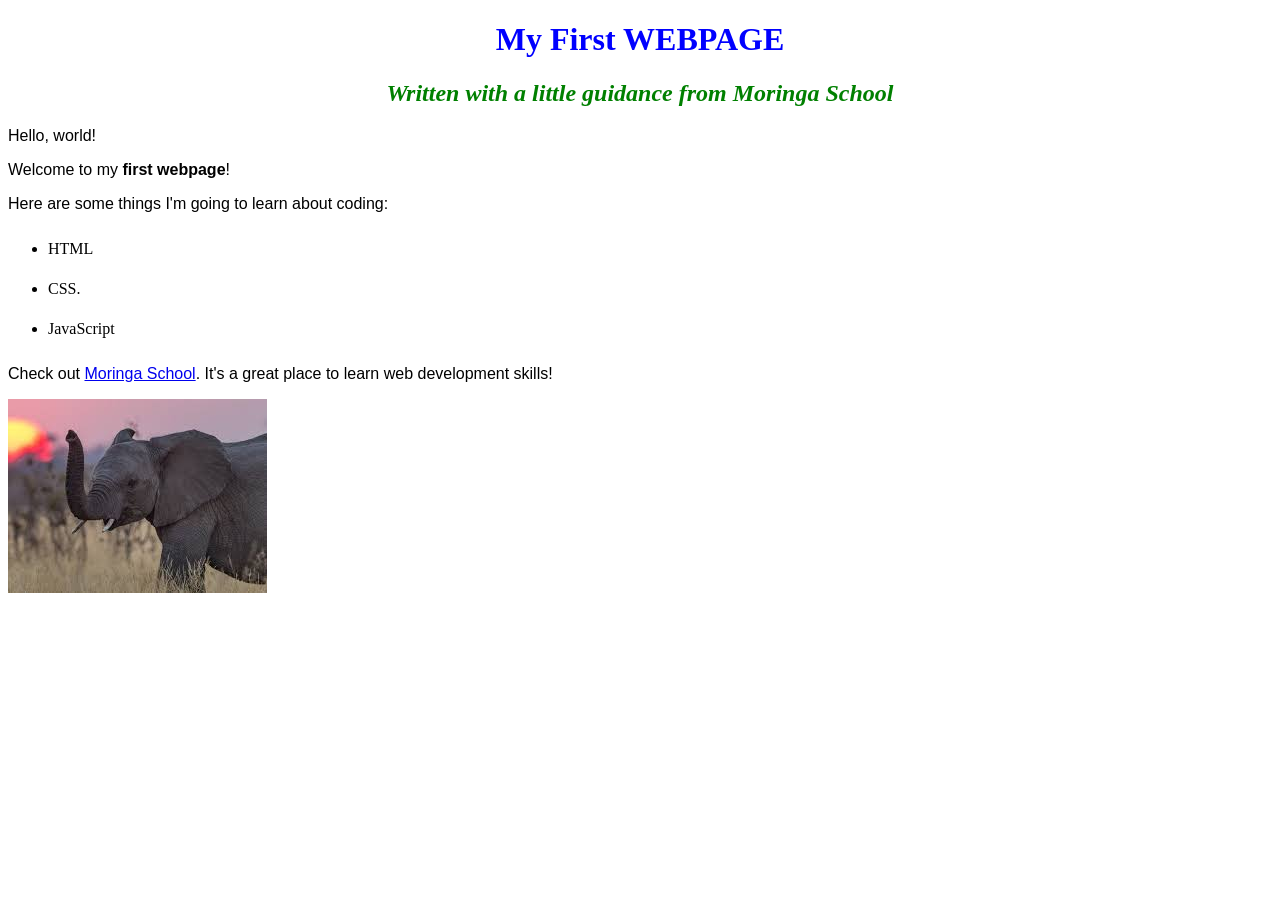
<file: index.html>
<!DOCTYPE html>
<html>
  <head>
    <title>My first webpage!</title>
    <link href="css/style.css" rel="stylesheet" type="text/css">
  </head>
  <body>
    <h1>My First WEBPAGE</h1>
    <h2>Written with a little guidance from <em>Moringa School</em></h2>

    <p>Hello, world!</p>
    <p>Welcome to my <strong>first webpage</strong>!</p>
    <p>Here are some things I'm going to learn about coding:</p>
    <ul>
      <li>HTML</li>
      <li>CSS.</li>
      <li>JavaScript</li>
    </ul>
  </body>
  <p> Check out <a href="http://moringaschool.com/">Moringa School</a>.
    It's a great place to learn web development skills!</p>
    <img src="images/elephant.jpeg" alt="a photo of an elephant">
</html>
</file>
<file: css/style.css>
h1{
  color:blue;
  text-align: center;
}
h2{
  color: green;
  font-style: italic;
  text-align: center;
}
p{
  font-family: sans-serif;
}
ul{
  line-height: 40px;
}
</file>
